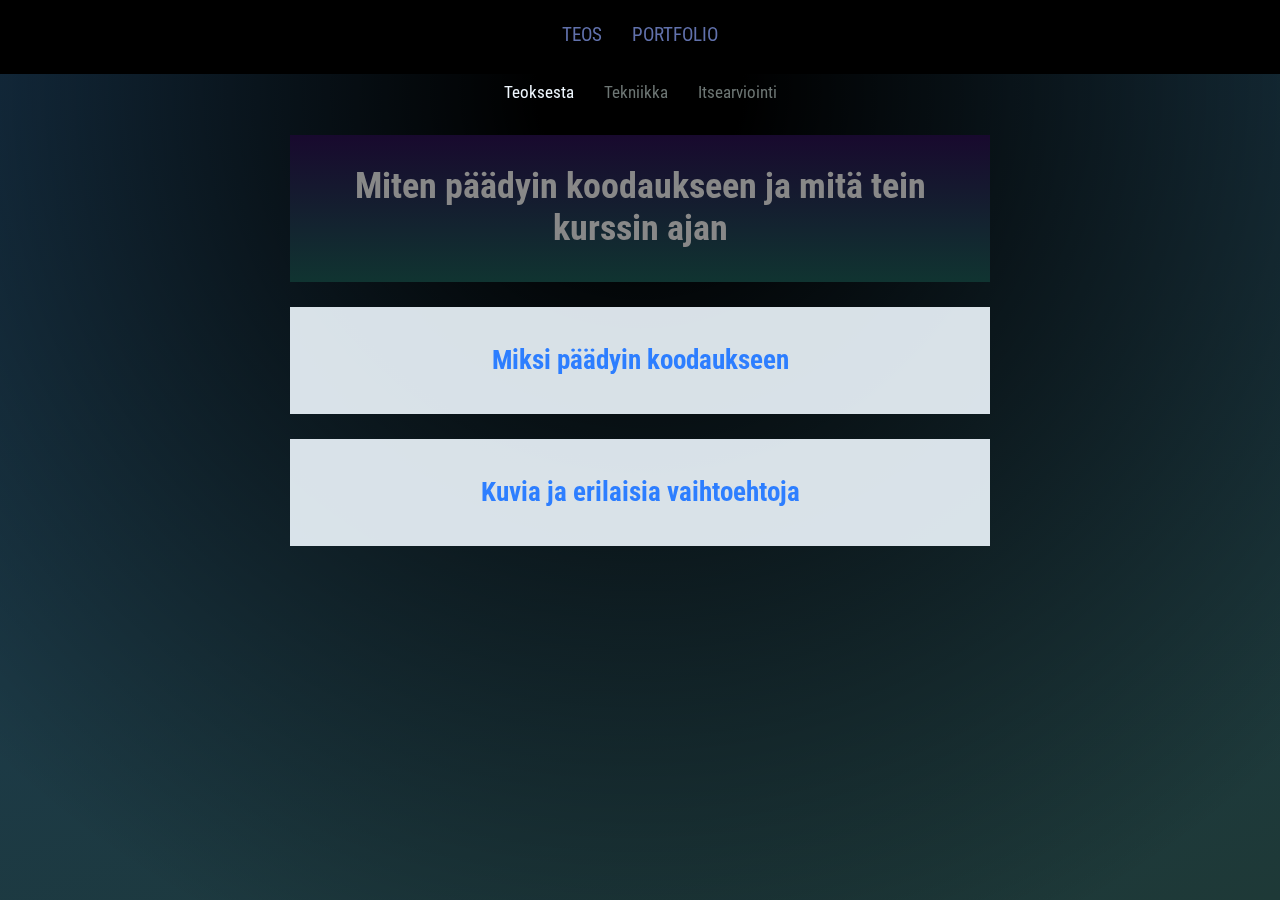
<file: idea.html>
<!DOCTYPE html>
<html>
    <head>
        <meta charset="utf-8">
        <title>Kuvataidediplomi</title>
        <link href="css/style.css" rel="stylesheet">
        <link href='https://fonts.googleapis.com/css?family=Roboto+Condensed:300' rel='stylesheet' type='text/css'>
        <link rel="shortcut icon" href="img/favicon.png" type="image/png">
    </head>
    <body>
        <div class="bg"></div>
        
        <div class="header">
            <div class="container">
                <ul>
                    <li><a href="index.html">TEOS</a></li>
                    <li><a>PORTFOLIO</a></li>
                </ul>
            </div>
        </div>
        
        <ul>
            <li><a href="idea.html" class="p-a p-a-active ">Teoksesta</a></li>
                            
            <li><a href="tekniikka.html" class="p-a">Tekniikka</a></li>
            
            <li><a href="itsearviointi.html" class="p-a">Itsearviointi</a></li>
                        
        </ul>
       
        <div class="container">
            <div class="content head-part">
                <h1>
                    Miten päädyin koodaukseen ja mitä tein kurssin ajan
                </h1>
                
                <p>   
                    
                    
                </p>
            </div>
            <div class="content open-text">
                <h2>
                    Miksi päädyin koodaukseen
                </h2>
            
                <div class="text">
                    <p>    
                    Kun kurssi oli alkamassa ja istuimme ensimmäisellä tunnilla kuuntelemassa, mitä meitä odottaa, en vielä pystynyt kuvittelemaankaan, että kuukauden päästä koodaisin internet-sivuja. Olin varma, että teen oljymaalauksen, sillä se oli luontevinta, helpointa ja tutuinta sillä hetkellä.   
                    </p>
                    <p>
                    Valitsin aiheen. Tämä aihe tuntui mielenkiintoiselta, vaikken tiennyt, mitä maalaisin. En myöskään ymmärtänyt, kuinka abstrakti tämä aihe on. 
                    </p>
                    <p>
                    Idea tuli kuitenkin nopeasti. Ensimmäinen asia, joka tuli mieleen epäjärjestyksestä, oli minun kuulokkeet. Sitä paitsi omat menivät juuri rikki, niin ne olivatkin päässäni. Muistin myös heti kauniin muistikuvan. Joskus kun ajoin auton kyydissä, näin bussin ikkunassa nuoren naisen, joka yritti saada omat kuulokkeen suoraksi. Hän oli tosi kaunis ja sievä. Minulle tuli heti mieleen jokin prinsessa, joka kauno-ompelee. Naisella oli tosi kauniit liikkeet. Ajattelin jo silloin, että olisi kiva maalata taulun, jossa nykyaikainen naishahmo yrittää saada kuulokkeet suoriksi, mutta joka näyttää samalla aikaa  kirjovalta keskiaikaiselta prinsessalta. Mielestäni tämä sopi mainiosti aiheeseen. Kuulokkeiden suoristaminen voisi tarkoittaa monia asioita, esimerkiksi omien elämänongelmien selvittämistä. Elämässäni kävi kuitenkin yllättävä muutos. 
                    </p>
                    <p>
                    En voi selittää miten näin kävi, mutta löysin netistä online-koulun HTML Academyn, jossa opetetaan web-sivujen tekemistä. Se oli tosi kaunis ja tyylikäs. Tutkin heidän materiaaleja ja pidin niistä. Huomasin ilmoituksen, että kohta alkaa kuukauden kestävä kurssi, johon voi ilmoittautua. Minä ilmoittauduin ja maksoin sen. En tiedä mitkä ihmeen voimat ohjasivat minua silloin. Tämä ei ollut suunitelmissani, eikä läheskään minun kiinostuksen kohteita, mutta kurssin kuvaus vaikutti niin lupaavalta...
                    </p>
                    <p>
                    Ja se olikin aivan mahtava. Kaksi kertaa viikossa meillä oli kahden tunnin luennot iltaisin. Niitä pitivät erittäin sivistyneet, mukavat ja mielenkiintoiset ihmiset, yksi niistä oli parhaan veläläisen IT-yliopiston opettaja. Uuden tiedon määrä oli valtava ja opetuksen laatu sellaista, millaista en ole koskaan vielä saanut. Kurssiin sisältyi myös oma ohjaaja, jonka kanssa tavattiin kerran viikossa Skypessä ja hän auttoi käytännön tehtävien suorittamisessa ja tarkisti kaikki virheet. Opiskelu siellä vei siis valtavasti aikaa (kaiken aikani), oli paljon tehtäviä, jotka piti tehdä, paljon asioita, jotka piti oppia, eikä läheskään aina ollut helppoa. Oli vaikeaa yhdistää opiskelua siellä ja lukiossa, rehellisesti sanoen lukio-opiskelu jäi tosi vähäiseksi viime jaksossa.
                    </p>
                    <p>
                Parin viikon päästä ymmärsin, etten halua maalata taulua. Nyt digital-art kiehtosi, sitä paitsi sain uuden piirtolaudan ja teki mieli palata vanhaan tekniikkaani. Sovin opettajan kanssa, että teen teoksen kotona koneella. Ideani oli sama, nainen kuulokkeiden kanssa, pelkästään tekniikka vaihtui. 
                    </p>
                    <p>
                    Piirsin teosta aina välillä iltaisin, mutta koodaukseen meni yhä enemmän ja enemmän aikaa. Ei enään tehnyt mieli piirtää, se tuntui tyhmältä, halusin vain koodata koodata ja koodata. Ymmärsin myös, että teokseni, jota tein oli huono ja aloitin uuden. Aihe oli taaskin sama, mutta jälleen se tuntui väärältä. Sitten ymmärsin, ettei teokseni vastaa aihetta, että oikeastaan pitää tehdä abstrakti teos. Samalla minulla oli kauheasti läksyjä ja asioita, joita piti hoitaa, mutta kaikki mitä halusin ja pystyin tehdä kunnolla oli koodaamisen opiskelu. Tein vielä kolmannen vaihtoehdon, joka oli minun "Auttakaa!"- huuto. Silloin ymmärsin, että tästä ei tule mitään, pitää lopettaa. Ajattelin, että pitää varmaan tyytyä S-merkintään kurssista, jos edes se annettaisiin minulle.
                    </p>
                    <p>
                    Näin ei onneksi käynyt. Yhtenä päivänä ymmärsin, että minulla on jo riittävät tiedot ja taidot tehdäkseen teoksen koodaamalla. Näin sen myös mainiona mahdollisuuksena tutkia järjestystä ja epäjärjestystä abstraktimmin, sekä oikeasti näyttää ne visuaalisesti. 
                    </p>
                    <p>
                    Halusin, että teokseni olisi moderni ja nykytaiteen tapainen. Mietin, millaisia ovat yleensä modernit taulut ja mieleeni tuli mielikuva toistuvista kuvioista (Terveisin Andy Warhol!). Sitten mietin, mikä voisi olla jokin objekti, joka ei tarkoita mitään, mutta jolla voi kuvata asioita. Keksin pisteen. Monta pistettä vierekkäin varmaankin näyttävät hyvältä (Terve Roy Lichtenstein!). 
                    </p>
                    <p>
                    Mietin paljon, mitä värejä minun pitää käyttää. Vaihdoin niitä melkein joka päivä. En tiedä väriteoriaa, joten minun oli pakko löytää sopivat vain kokeilemalla erilaisia vaihtoehtoja. Tässä työssä värit eivät kuitenkaan ole tärkeimpiä, työ voisi olla vaikka vaalea tai pinkki. Se mitä mietin, oli se, miten saan järjestyksen ja epäjärjestyksen mahdollisimman selvästi näkyviin. Päädyin siihen, että niiden ero näkyy parhaiten, kun järjestyksessä on erivärisiä neliöitä, joiden värin liukuvat toisiin. Kokeilin myös mm. vaakaviivoja.
                    </p>
                    <p>
                    Nyt olin tyytyväinen siihen mitä teen, se oli mielenkiintosita ja vaativaa. 
                    </p>
                    <p>
                    Tekniikasta kerronkin erikseen omalla "tekniikka" sivulla. Itsearviointi on myös erikseen. Seuraavassa osassa tällä sivulla on kuvia prosessista.
                    </p>
                </div>
            </div>
            
            <div class="content open-text-2">
                <h2>
                    Kuvia ja erilaisia vaihtoehtoja 
                </h2>
            
                <div class="text-2">
                    <p>
                    Ensimmäinen luonnos. Ideana oli se, että kaikki on tosi suoraa, paitsi kuulokkeet.
                    </p>
                    <img src="img/abababb.png" alt="luonnos">
                    <p>
                    Ehdin tehdä näin paljon (tai vähän), ennen kuin tajusin, että tämä on kauhea teos.
                    </p>
                    <img src="img/ensimmm.png" alt="huono" class="img-inline">
                    <img src="img/KUVIS.jpg" class="img-inline">
                    <p>
                    Parempi sommittelu, mutta aihe kuitenkin väärä.
                    </p>
                    <img src="img/KUVIS-Recovered.jpg">
                    <p>
                    Viimeinen piirretty vaihtoehto. Tällä piti olla tosi siisti to-do-lista pari.
                    </p>
                    <img src="img/Untitled-1-Recovered.png">
                    <p>     
                    Todistus, jonka sain kurssin päädyttyä. Minun ylpeys.
                    </p>
                    <img src="img/academy.jpg" alt="todistus">
                    <p>
                    Tässä näkyy miltä pisteet näyttivät kun ne oli luotu, eikä ne vielä edes liikkuneet. Minulla meni ainakin kaksi tuntia siihen, että sain tehtyä sata pistettä, jotka ovat riveissä. Ja tästä muuten puuttuu kymmenes rivi.
                    </p>
                    <img src="img/ensteos.jpg">
                    <p>
                    Erilaisia vaihtoehtoja.
                    </p>
                    <img src="img/vaiht1.jpg">
                    <img src="img/vaiht1-2.jpg">
                    
                    <img src="img/vaiht2.jpg">
                    <img src="img/vaiht3.jpg">
                </div>
            </div>
            
        </div>
        <script src="script/srcipt.js"></script>
    </body>
</html>
</file>
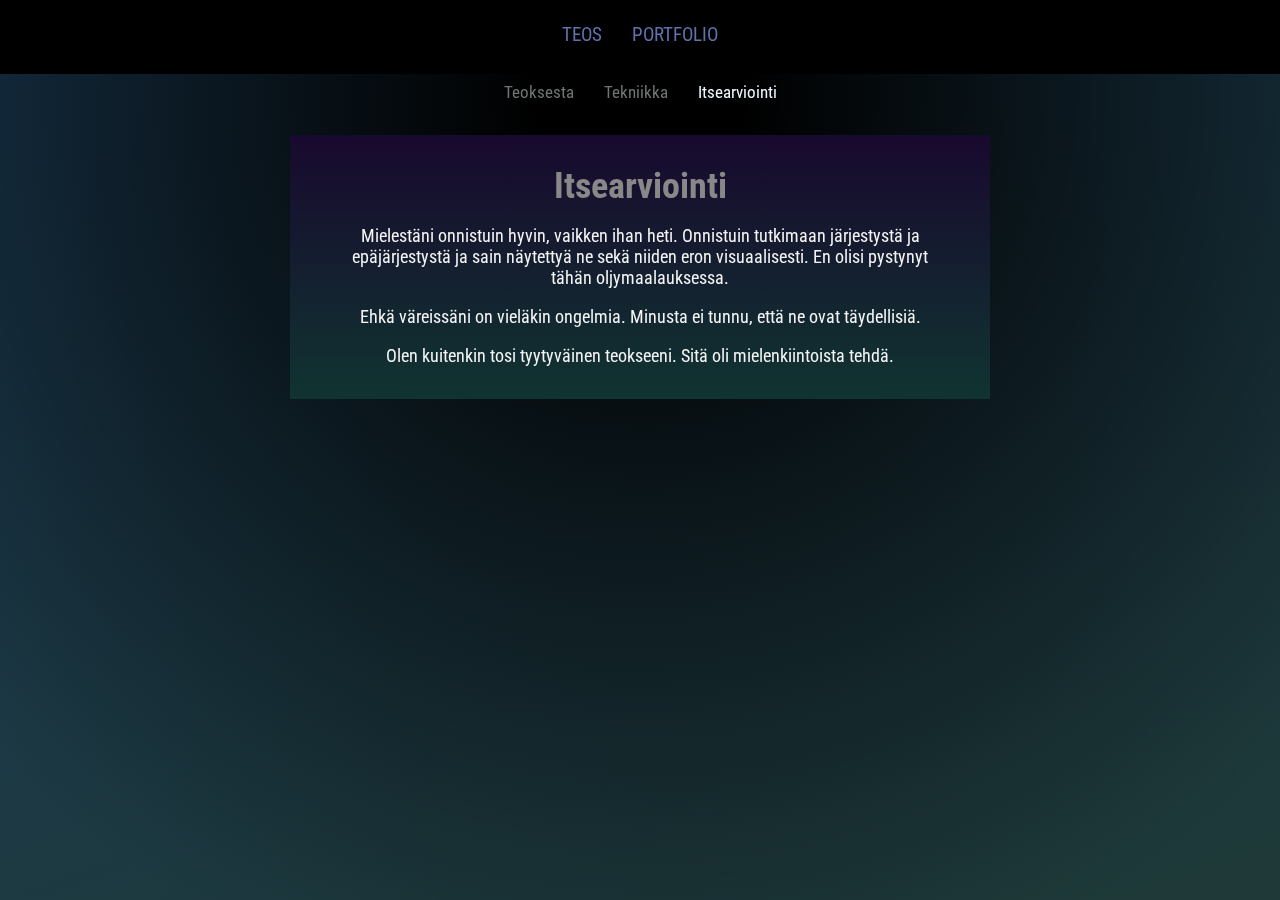
<file: itsearviointi.html>
<!DOCTYPE html>
<html>
    <head>
        <meta charset="utf-8">
        <title>Kuvataidediplomi</title>
        <link href="css/style.css" rel="stylesheet">
        <link href='https://fonts.googleapis.com/css?family=Roboto+Condensed:300' rel='stylesheet' type='text/css'>
        <link rel="shortcut icon" href="img/favicon.png" type="image/png">
    </head>
    <body>
        <div class="bg"></div>
        
        <div class="header">
            <div class="container">
                <ul>
                    <li><a href="index.html">TEOS</a></li>
                    <li><a>PORTFOLIO</a></li>
                </ul>
            </div>
        </div>
        
        <ul>
            <li><a href="idea.html" class="p-a">Teoksesta</a></li>
                            
            <li><a href="tekniikka.html" class="p-a">Tekniikka</a></li>
                        
            <li><a href="itsearviointi.html" class="p-a p-a-active">Itsearviointi</a></li>
        </ul>
       
        <div class="container">
            <div class="content head-part">
                <h1>
                    Itsearviointi
                </h1>
                
                <p>
                    Mielestäni onnistuin hyvin, vaikken ihan heti. Onnistuin tutkimaan järjestystä ja epäjärjestystä ja sain näytettyä ne sekä niiden eron visuaalisesti. En olisi pystynyt tähän oljymaalauksessa.
                </p>
                <p>
                    Ehkä väreissäni on vieläkin ongelmia. Minusta ei tunnu, että ne ovat täydellisiä.
                </p>
                <p>
                    Olen kuitenkin tosi tyytyväinen teokseeni. Sitä oli mielenkiintoista tehdä.
                </p>
            </div>
</file>
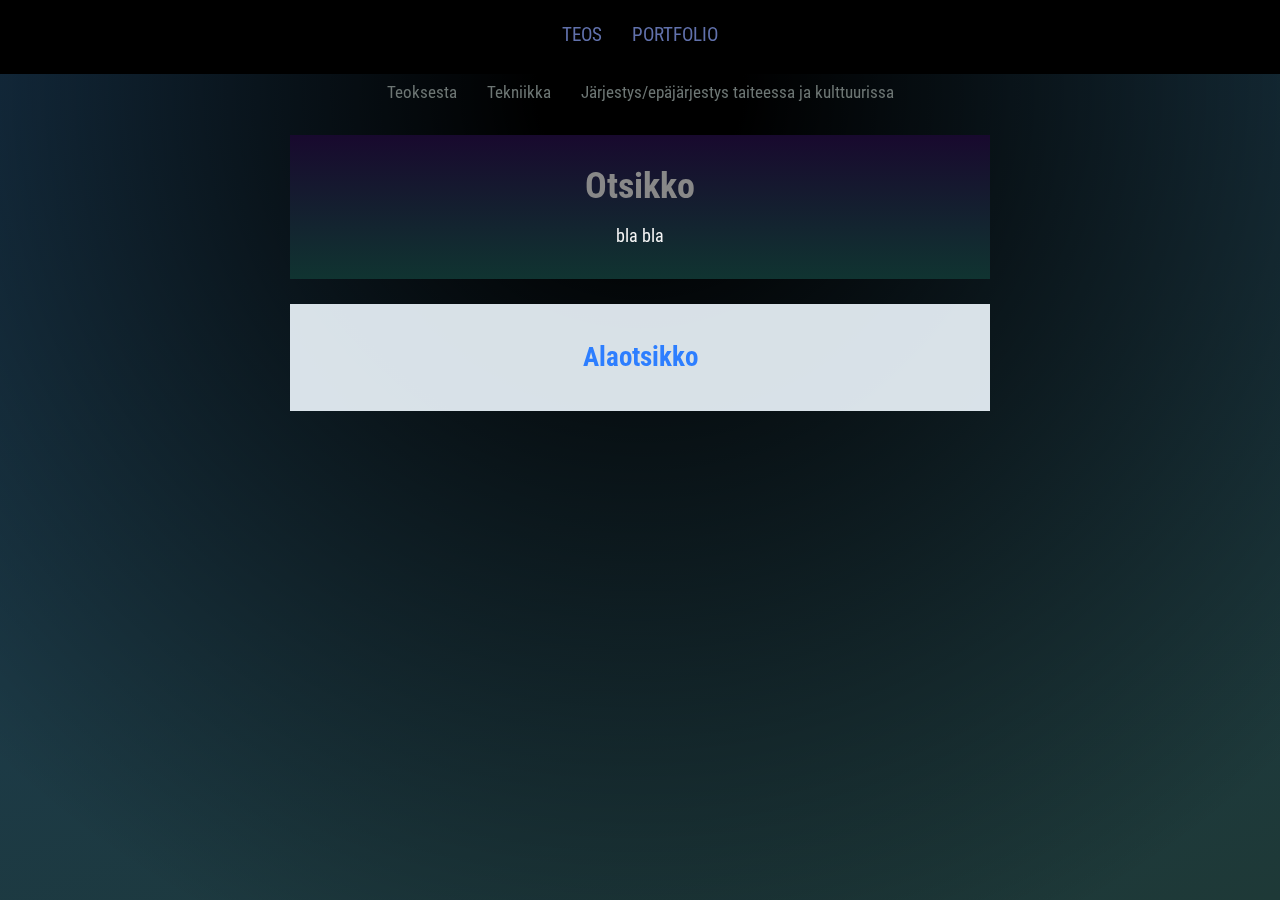
<file: kulttuuri.html>
<!DOCTYPE html>
<html>
    <head>
        <meta charset="utf-8">
        <title>Kuvataidediplomi</title>
        <link href="css/style.css" rel="stylesheet">
        <link href='https://fonts.googleapis.com/css?family=Roboto+Condensed:300' rel='stylesheet' type='text/css'>
        <link rel="shortcut icon" href="img/favicon.png" type="image/png">
    </head>
    <body>
        <div class="bg"></div>
        
        <div class="header">
            <div class="container">
                <ul>
                    <li><a href="index.html">TEOS</a></li>
                    <li><a href="portfolio.html">PORTFOLIO</a></li>
                </ul>
            </div>
        </div>
        
        <ul>
            <li><a href="idea.html" class="p-a">Teoksesta</a></li>
                            
            <li><a href="tekniikka.html" class="p-a">Tekniikka</a></li>
                        
            <li><a href="kulttuuri.html" class="p-a">Järjestys/epäjärjestys taiteessa ja kulttuurissa</a></li>
        </ul>
       
        <div class="container">
            <div class="content head-part">
                <h1>
                    Otsikko
                </h1>
                
                <p>
                    bla bla
                </p>
            </div>
            
            <div class="content open-text">
                <h2>
                    Alaotsikko
                </h2>
            
                <div class="text">
                    <p>
                        Suoraan asiaan.
                    </p>
                </div>
            </div>
</file>
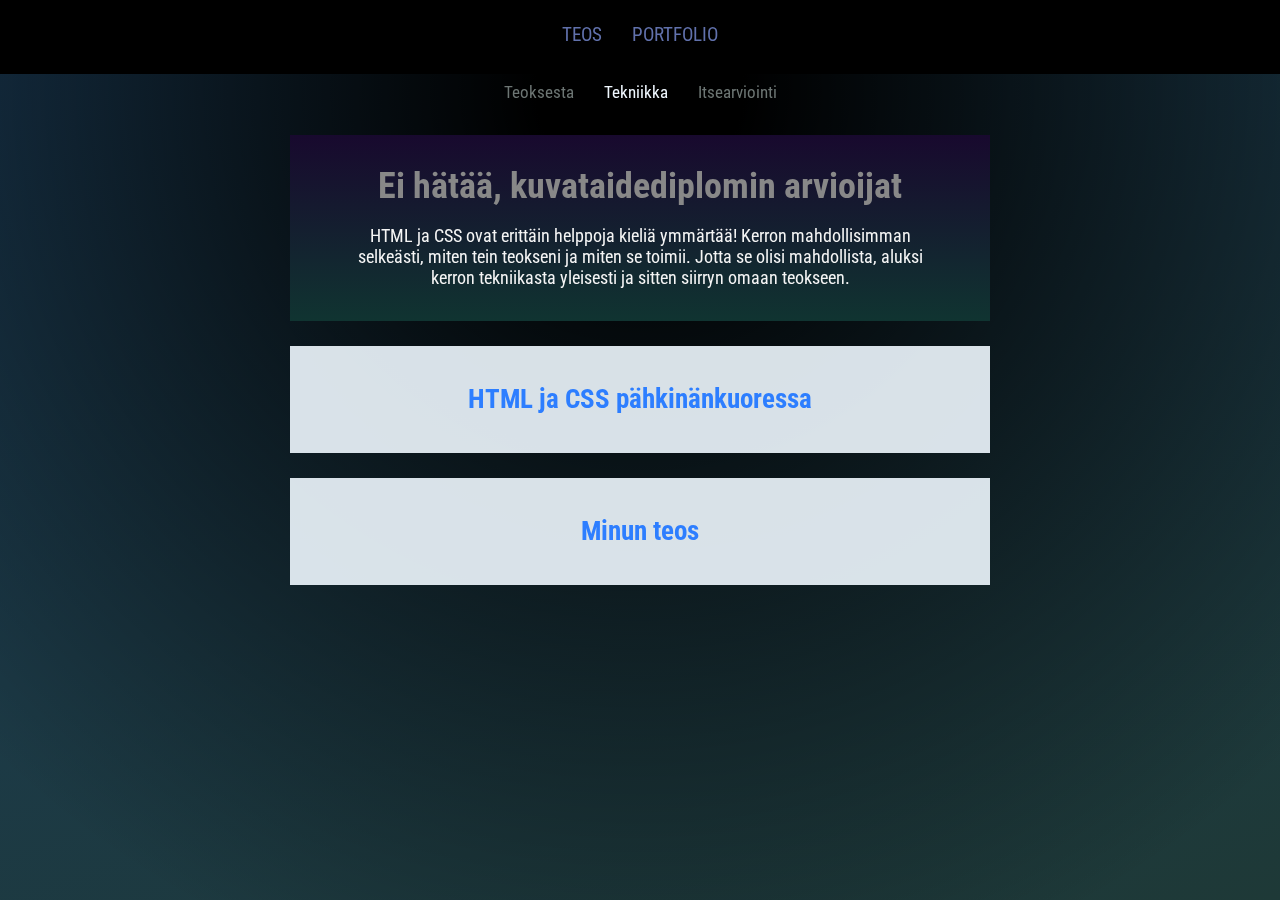
<file: tekniikka.html>
<!DOCTYPE html>
<html>
    <head>
        <meta charset="utf-8">
        <title>Kuvataidediplomi</title>
        <link href="css/style.css" rel="stylesheet">
        <link href='https://fonts.googleapis.com/css?family=Roboto+Condensed:300' rel='stylesheet' type='text/css'>
        <link rel="shortcut icon" href="img/favicon.png" type="image/png">
    </head>
    <body>
        <div class="bg"></div>
        
        <div class="header">
            <div class="container">
                <ul>
                    <li><a href="index.html">TEOS</a></li>
                    <li><a>PORTFOLIO</a></li>
                </ul>
            </div>
        </div>
        
               <ul>
            <li><a href="idea.html" class="p-a">Teoksesta</a></li>
                            
            <li><a href="tekniikka.html" class="p-a p-a-active">Tekniikka</a></li>
            
            <li><a href="itsearviointi.html" class="p-a">Itsearviointi</a></li>
                        
        </ul>
       
        <div class="container">
            <div class="content head-part">
                <h1>
                    Ei hätää, kuvataidediplomin arvioijat
                </h1>
                
                <p>
                    HTML ja CSS ovat erittäin helppoja kieliä ymmärtää! Kerron mahdollisimman selkeästi, miten tein teokseni ja miten se toimii. Jotta se olisi mahdollista, aluksi kerron tekniikasta yleisesti ja sitten siirryn omaan teokseen.
                </p>
            </div>
            
            <div class="content open-text">
                <h2>
                    HTML ja CSS  pähkinänkuoressa
                </h2>
            
                <div class="text">
                    <p>
                        Suoraan asiaan.
                    </p>
                    <p>
                        HTML on merkintäkieli, joka kertoo selaimelle mitä sivulla on. HTML voi sanoa selaimelle "Tämä on otsikko!" tai "Tämä on kappale!" tai vaikkapa "Tämä on linkki". Vaikkei se osaa sanoa mitään muuta kuin "Tämä on...", vaihtoehtoja mitä tämä on on valtavasti. 
                    </p>    
                    <p>
                        Alla olevassa kuvassa HTML sanoo "Tämä on otsikko (h1), tämä on kappale (p), jonka sisällä on linkki (a), joka vie osoitteeseen www.linkki.fi, tämä on nappi (button)." 
                    </p>
                    <img src="img/esim1.jpg" alt="html">
                    <p>
                        Kun selain on kuunnellut kaikki HTML:n ohjeet, se näyttää ne selaimen käyttäjälle erittäin yksinkertaisessa muodossa. 
                    </p>
                    <p>
                        Puhdas HTLM näyttää selaimessa tältä:
                    </p>
                    <img src="img/esim2.jpg" alt="html selaimessa">
                    <p>
                        Kuten näette, pelkällä HTML:llä ei pitkälle päästä. Avuksi tarvitaan tyyliohjeiden kieli CSS, joka on jo paljon monipuolisempi. (Kummatkaan HTML eikä CSS eivät ole "oikeita" ohjelmointikieliä, mutta CSS on niin kehittynyt, että sillä voi tehdä monia asioita, joihin ennen tarvittiin niitä "oikeita" ohjelmointikieliä.)
                    </p>
                    <p>
                        Kuten nimestäkin näkyy (tyyliohjeiden kieli), CSS antaa selaimelle ohjeita, miltä HTLM pitäisi näyttää. Se voi sanoa jotain seuraavan tapaista: "Otsikko on punainen, sen koko on 30 pikseliä, ja sen ympärillä pitää olla 20 pikseliä tilaa. Kappaleet ovat mustalla tekstillä. Linkkien pohjaväri on sininen ja teksti valkoinen."
                    </p>
                    <p>
                        CSS:llä on valtava sanavarasto. Se voi sanoa mitä vain. Jopa ammattilaiset tuskin tietävät kaikkia sen mahdollisuuksia.
                    </p>
                    <p>
                        CSS ja HTML ovat yhteydessä "silloilla", joita kutsutaan selektoreiksi (engl. select). Ne siis valitsevat tiettyjä kohteita. Selektoreja on paljon erilaisia ja ne voivat olla erittäin monimutkaisia. Joku voi esimerkiksi tarkoittaa "jos siirrät kursorin X:n, joka on Y:n sisällä päälle, tee jotain". 
                    </p>
                    <p>
                        Alla olevasta kuvasta näkyy, miten CSS toimii yksinkertaisuudessaan. Ensin seuraa "silta" ja sitten ohjeet valituille kohteille. 
                    </p>
                    <img src="img/esim3.png" alt="css">
                    <p>
                        Ja tältä meidän sivusto nyt näyttää:
                    </p>
                    <img src="img/esim4.jpg" alt="valmis sivusto">
                    <p>
                        Ei kovinkaan kaunis, mutta toivottavasti ymmärrätte nyt, mistä on kyse ja voimme siirtyä takaisin kuvisdiplomi-asiaan.
                    </p>
                </div>
            </div>
            
        <div class="content open-text-2">
            <h2> 
                Minun teos
            </h2>
            <div class="text-2">
                <h3>HTML</h3>
                <p>
                    Kaikki alkoi tietenkin html:stä. Aluksi, minun piti sanoa, mitä teokseni sisältää. Ilmiselvästi sata pistettä, otsikot, sekä jonkun kehyksen tai pohjan niille. Haluan myös, että nimeni ja lainaus kirjasta näkyy sen alla.
                </p>
                <p>
                    Ensin tulee otsikko, koska tiedän, että se on ylimpänä. Otsikko on jaettu kahteen osaan, jotka vuorotellen vaihavat väriä. Sitten pohja ja pisteet. Html:ssä ei ole mitään erityistä ohjetta pisteelle, joten käytin span-tegiä, joka tarkoittaa mitä tahansa pientä objektia. Sata kappaletta span:eja ovat div-tegin sisällä, mikä tarkoittaa mitä tahansa isompaa objektia. Lainaus kirjasta ja nimeni ovat kaikkien alimpina. Melkein kaikilla tegeillä on "class". "Class" on silta, joka mahdollistaa tarkkojen CSS ohjeiden antamisen vain tietyille kohteille. 
                <p>
                    Alla näkyy teokseni koodi. Siinä on joitain asioita, mitä en selittänyt. Kaikilla tegeillä on merkityksensä, mutta kaikki eivät ole niin olennaisia. En myöskään kerro siitä, miten sivusto ja portfolio ovat tehty, koska se on tosi monimutkaista. Mutta nekin on tehty kokonaan alusta asti koodilla.  
                </p>
                <img src="img/html.png" alt="HTML-koodi">
                <p>
                    Meillä on valmiina teoksen luuranko, nyt on aika lisätä CSS. Aluksi annan samat ohjeet kaikille pisteille. Ne ovat 15 px levyisiä ja korkuisia, niiden välissä on 37px. "Border-radius" tarkoittaa, että se on piste. Alimpana ovat ohjeet animaatioille ja ylimpänä on vaikeita ohjeita, joiden selittäminen ei ole yksinkertaista, mutta kaikki nämä ohjeet pätevät kaikkiin pisteisiin.
                </p>
                <img src="img/dot.jpg">
                <p>
                    Kuten ehkä huomasitte, koodissa ei ole väriohjetta. Syynä siihen on se, että eri pisteet ovat eri värisiä. Kohta, jossa annan väriohjeita on yksi suosikkipaikoistani koodissa. Se näyttää seuraavalta. "Nth-child" on selektori, jolla voidaan valita kohteita niiden järjestyksen mukaan.
                </p>
                <img src="img/colors.jpg">
                <p>Otsikossa on myös helppo, mutta sievä koodi. ":hover" tarkoittaa "jos kohteen päällä on kursori". Kun siirrämme kursorin pisteiden päälle "order" on musta, kun siirämme sen pois, se on ebe1e1 värinen, mikä on vaalean värin koodi.  
                </p>
                <img src="img/otsikko.jpg">
                <p>
                Vaativinta oli kuitenkin animaatiot. Jokaiselle pisteelle piti kirjoittaa oma, jossa on satunnaiset koordinaatit, minne se siirtyy. Kirjoitin siis sata tämän tapaista ohjetta. Onneksi on olemassa tapoja, joilla voi helpottaa elämää, enkä kirjoittanut ihan kaikkea sata kertaa.
                </p>
                <img src="img/animaatio.jpg">
            </div>
        </div>
           
        <script src="script/srcipt.js"></script>
        </div>
    </body>
</html>
</file>
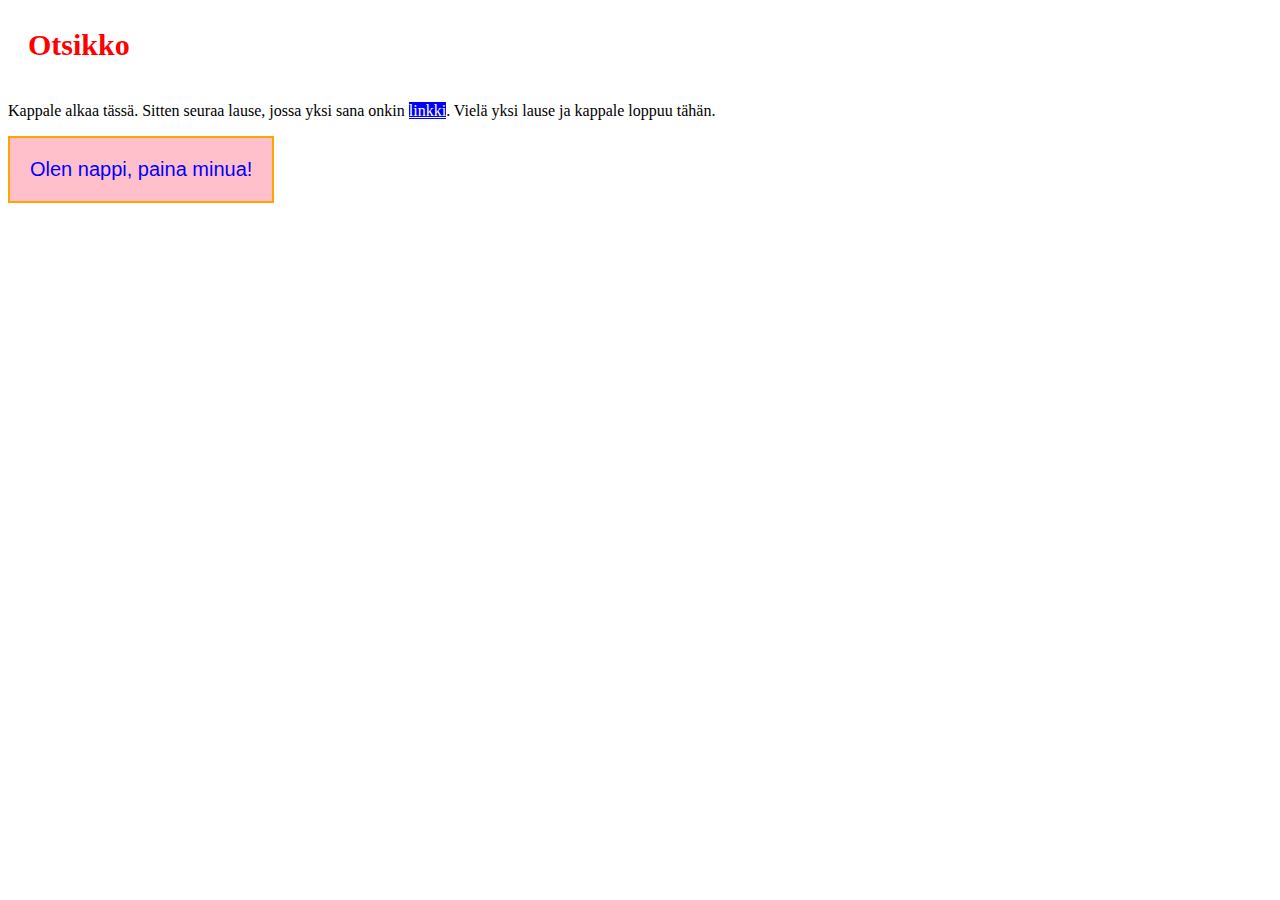
<file: other/esimerkki.html>
<html>
    <head>
    <link href="/other/esimerkki.css" rel="stylesheet">
    </head>
    <body>
    
        <h1>Otsikko</h1>
    
        <p>Kappale alkaa tässä. Sitten seuraa lause, jossa yksi sana onkin <a href="www.linkki.fi">linkki</a>. Vielä yksi lause ja kappale loppuu tähän.</p>
    
<button class="nappi">Olen nappi, paina minua!</button>
 
    </body>
</html>
</file>
<file: css/style.css>
body {
    background-color: rgb(67, 80, 85);
    font-family: 'Roboto Condensed', sans-serif;
    font-size: 18px;
    color: black;
    cursor: crosshair;
    margin: 0;
    min-width: 900px;
}

.bg {
    z-index: -99999;
    position: fixed;
    height: 100%;
    width: 100%;
    background:
        radial-gradient(circle at 50% 10%, #000000 10%, transparent 90%) no-repeat,
        linear-gradient(160deg, #1a3b57, #1e3937) no-repeat;
}

.container {
    width: 750px;
    margin: auto;
}

.header {
    background-color: black;
    padding-top: 20px;
    padding-bottom: 20px;
}

ul {
    display: block;
    color: black;
    padding: 0;
    margin: 0;
    text-align: center;
}

li {
    display: inline-block;
    vertical-align: top;
    text-align: center;
    list-style: none;
    margin-bottom: 5px;
   
}

a {
    font-size: 19px;
    cursor: crosshair;
    display: inline-block;
    vertical-align: top;
    color: #6171ac;
    text-decoration: none;
    padding: 3px 13px;
    -webkit-transition: color;
    transition: color;
    -webkit-transition-duration: 0.2s;
            transition-duration: 0.2s;
}

.p-a {
    color: #6d7674;
    font-size: 17px;
    border: none;
    margin-top: 5px;
}

.p-a:hover {
    color: #ffffff;
}

.p-a-active {
    color: aliceblue;
}

a:hover {
    color: #ffffff;
    -webkit-transition: color;
    transition: color;
    -webkit-transition-duration: 0.4s;
            transition-duration: 0.4s;
}

h1{
    color: #888888;
    margin: 15px 0px;
}

h2{
    text-align: center;
    color: #0062ff; 
    transition: color;
    transition-duration: 0.3s;
}

h2 {
    color: #2d7eff;    
}

.open-text:hover h2, .open-text-2:hover h2 {
    color: #7862c1;
}

.text, .text-2 {
    display: none;
}

.text-show {
    display: block;
}

.content {
    background-color: rgba(240, 248, 255, 0.9);
    padding: 15px 60px;
    margin: 25px;
}

.head-part {
    background: linear-gradient(180deg, #18092e, #103431) no-repeat; 
    color: whitesmoke;
    text-align: center;
}

img {
    display: block;
    margin: auto;
    padding-top: 5px;
}

.img-inline {
    display: inline-block;
    vertical-align: top;
    margin: 0;
    padding: 0;
}

/* teos */

.teos-caption {
    position: absolute;
    top: -97px;
    left: 50%;
    width: 300px;
    margin-left: -150px;
    margin-top: 50px;
    font-size: 30px;
    font-weight: normal;
    text-align: center;
    color: white;
}

.canvas {
    box-shadow:  
        0 0 0 5px #07625f,
        0 0 0 50px #1D1D1D,
        0 0 0 55px #000000;
    width: 489px;
    padding: 80px;
    padding-bottom: 48px;
    font-size: 0px;
    background-color: #2d2f38;
    margin-top: -10px;
}

.dot {
    content: "";
    position: relative;
    display: inline-block;
    vertical-align: top;
    width: 15px;
    height: 15px;
    border-radius: 100px;
    margin-right: 37px;
    margin-bottom: 37px;
    -webkit-animation-duration: 0.8s;
            animation-duration: 0.8s;
    -webkit-animation-fill-mode: forwards;
            animation-fill-mode: forwards;
    -webkit-animation-timing-function: ease-in-out;
            animation-timing-function: ease-in-out;
}

.dot:nth-child(10n) {
    margin-right: 0px;
}

.hover {
    position: relative;
    margin-top: 100px;
    margin-left: auto;
    margin-right: auto;
    display: block;
    content: "";
    width: 630px;
    height: 630px;
}

.disorder, .order {
    -webkit-transition: color;
    transition: color;
    -webkit-transition-duration: 0.5s;
            transition-duration: 0.5s;
}

.hover:hover .order {
    color: black;
}

.hover:hover .disorder {
    color: #ebe1e1;
}

.disorder {
    color: black;
}

.order {
    color: #ebe1e1;
}

.dot:nth-child(10n), .dot:nth-child(9), .dot:nth-child(8), .dot:nth-child(7), .dot:nth-child(6), .dot:nth-child(5), .dot:nth-child(4), .dot:nth-child(3), .dot:nth-child(2), .dot:nth-child(91), .dot:nth-child(93), .dot:nth-child(92), .dot:nth-child(94), .dot:nth-child(95), .dot:nth-child(96), .dot:nth-child(97), .dot:nth-child(98), .dot:nth-child(99), .dot:nth-child(1), .dot:nth-child(11), .dot:nth-child(21), .dot:nth-child(31), .dot:nth-child(41), .dot:nth-child(51), .dot:nth-child(61), .dot:nth-child(71), .dot:nth-child(81) {
    background-color: #140c43;
}

.dot:nth-child(12), .dot:nth-child(13), .dot:nth-child(14), .dot:nth-child(15), .dot:nth-child(16), .dot:nth-child(17), .dot:nth-child(18), .dot:nth-child(19), .dot:nth-child(22), .dot:nth-child(32), .dot:nth-child(42), .dot:nth-child(52), .dot:nth-child(62), .dot:nth-child(72), .dot:nth-child(82), .dot:nth-child(83), .dot:nth-child(84), .dot:nth-child(85), .dot:nth-child(86), .dot:nth-child(87), .dot:nth-child(88), .dot:nth-child(89), .dot:nth-child(79), .dot:nth-child(69), .dot:nth-child(59), .dot:nth-child(49), .dot:nth-child(39), .dot:nth-child(29) {
     background-color: #3338c6;
}

.dot:nth-child(23), .dot:nth-child(24), .dot:nth-child(25), .dot:nth-child(26), .dot:nth-child(27), .dot:nth-child(28), .dot:nth-child(38), .dot:nth-child(48), .dot:nth-child(58), .dot:nth-child(68), .dot:nth-child(78), .dot:nth-child(77), .dot:nth-child(76), .dot:nth-child(75), .dot:nth-child(74), .dot:nth-child(73), .dot:nth-child(63), .dot:nth-child(53), .dot:nth-child(43), .dot:nth-child(33) {
     background-color: #8f6dff;
}    
.dot:nth-child(44), .dot:nth-child(34), .dot:nth-child(54), .dot:nth-child(64), .dot:nth-child(65), .dot:nth-child(66), .dot:nth-child(67), .dot:nth-child(57), .dot:nth-child(47), .dot:nth-child(37), .dot:nth-child(36), .dot:nth-child(35) {
     background-color: #7fdec8;
}

.dot:nth-child(45), .dot:nth-child(46), .dot:nth-child(55), .dot:nth-child(56) { 
     background-color: #dcfeff; 
}

.author {
    position: absolute;
    bottom: -200px;
    left: 50%;
    margin-left: -400px;
    margin-bottom: 10px;
    width: 800px;
    color: #6f8c96;
    font-size: 15px;
    text-align: center  
}

.quote {
    position: absolute;
    bottom: -180px;
    left: 50%;
    margin-left: -400px;
    margin-bottom: 25px;
    width: 800px;
    color: #616D9A;
    text-align: center
}

.hide-top {
    content: "";
    position: absolute;
    display: block;
    top: 75px;
    width: 100%;
    height: 80px;
    background-color: red;
    z-index: 99;
    opacity: 0;
}

.hide-bottom {
    content: "";
    position: absolute;
    display: block;
    bottom: -10px;
    width: 100%;
    height: 100px;
    background-color: red;
    opacity: 0;
}
</file>
<file: other/esimerkki.css>
h1 {
    color: red;
    font-size: 30px;
    padding: 20px;
}

p {
    color: black;
}

a {
    background-color: blue;
    color: white;
}

.nappi {
    color: blue;
    padding: 20px;
    margin: auto;
    background-color: pink;
    font-size: 20px;
    border: 2px solid orange;
}
</file>
